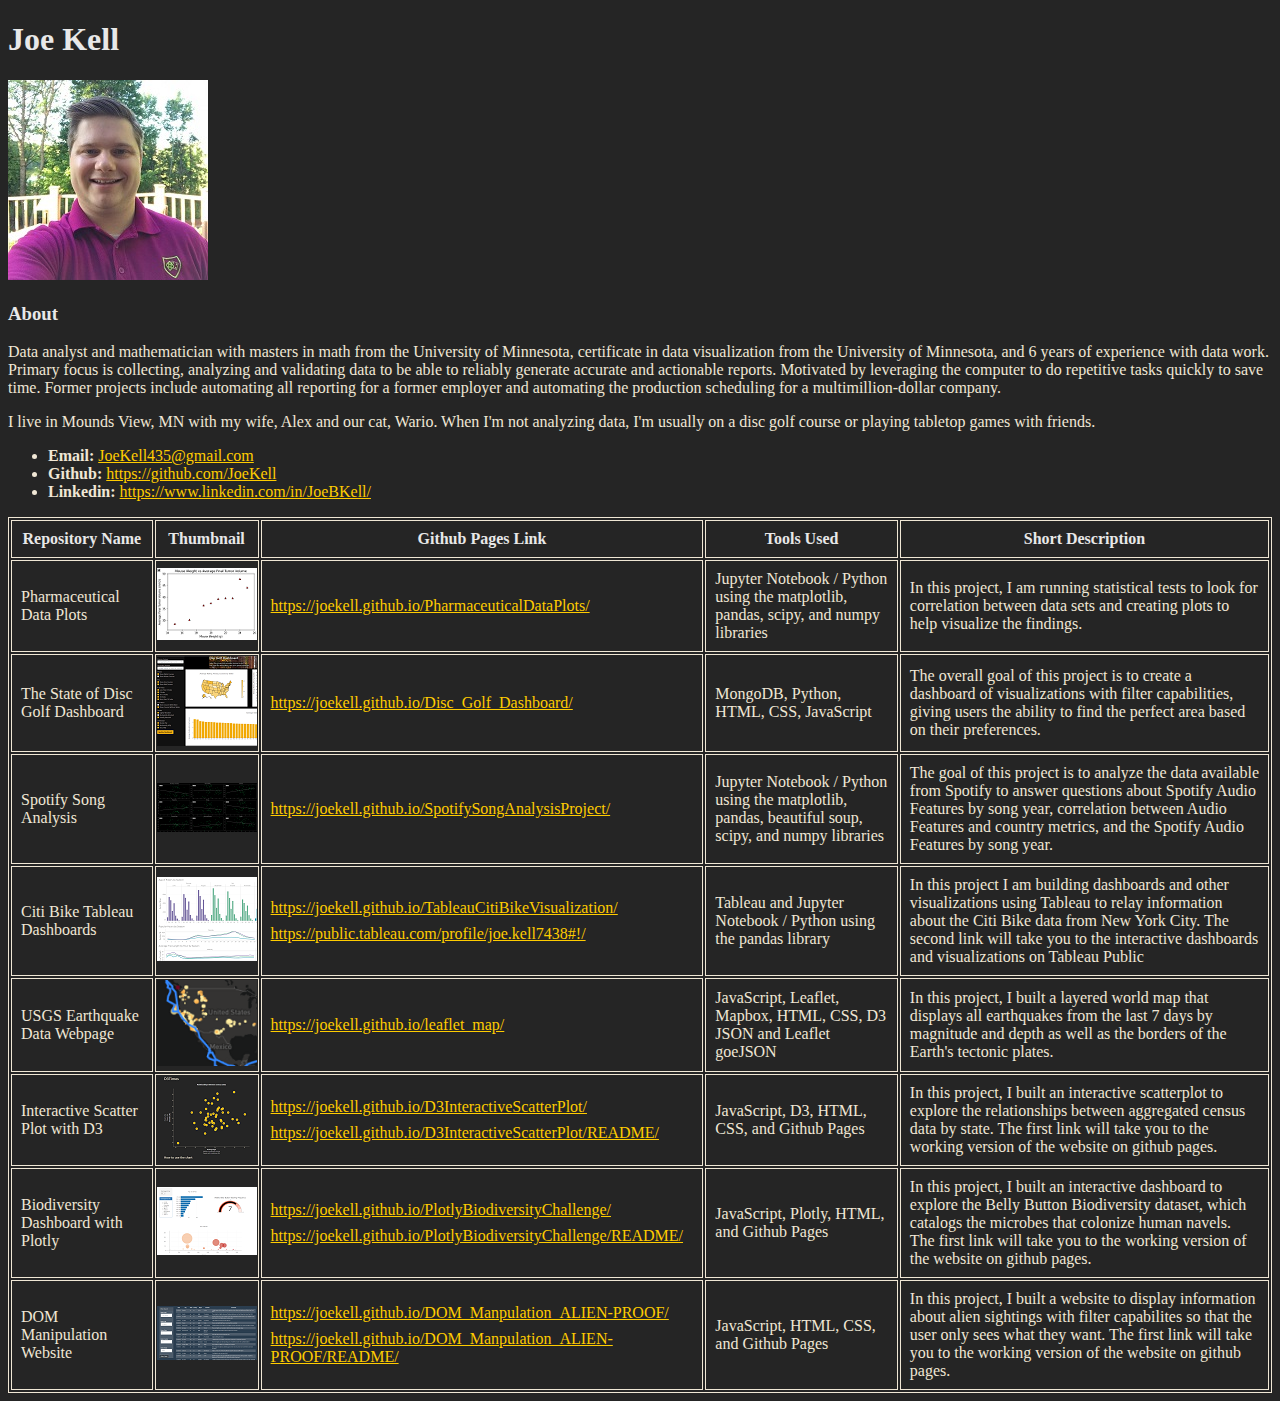
<file: index.html>
<!DOCTYPE html>
<html lang="en-us">
<head>
  <meta charset="UTF-8">
  <title>Joe Kell Bio</title>
  <link rel="stylesheet" href="static/css/style.css">
</head>

<body>

  <h1>Joe Kell</h1>

  <img src="Images/JoeKell Thumbnail.jpg" alt="Image of Joe Kell">

  <h3>About</h3>
  <p>
     Data analyst and mathematician with masters in math from the University of Minnesota, certificate in data visualization from the University of Minnesota, 
    and 6 years of experience with data work. Primary focus is collecting, analyzing and validating data to be able to reliably generate accurate 
    and actionable reports. Motivated by leveraging the computer to do repetitive tasks quickly to save time. 
    Former projects include automating all reporting for a former employer and automating the production scheduling for a multimillion-dollar company.
  </p>
  
  <p>
    I live in Mounds View, MN with my wife, Alex and our cat, Wario. 
    When I'm not analyzing data, I'm usually on a
    disc golf course or playing tabletop games with friends.
  </p>

  <ul>
    <li><strong>Email:</strong> <a href="mailto: JoeKell435@gmail.com">JoeKell435@gmail.com</a></li>
    <li><strong>Github:</strong> <a href="https://github.com/JoeKell" target="_blank">https://github.com/JoeKell</a></li>
    <li><strong>Linkedin:</strong> <a href="https://www.linkedin.com/in/JoeBKell/" target="_blank">https://www.linkedin.com/in/JoeBKell/</a></li>
  </ul>

  <table>
    <thead>
      <tr>
        <th><p>Repository Name</p></th>
        <th><p>Thumbnail</p></th>
        <th><p>Github Pages Link</p></th>
        <th><p>Tools Used</p></th>
        <th><p>Short Description</p></th>
      </tr>
    </thead>
    <tbody>
      <tr>
        <td><p>Pharmaceutical Data Plots</p></td>
        <td><img src="Images/PharmaceuticalThumbnail.PNG" alt="Scatter Plot with Regression Line"></td>
        <td><p><a href="https://joekell.github.io/PharmaceuticalDataPlots/" target="_blank">https://joekell.github.io/PharmaceuticalDataPlots/</a></p></td>
        <td><p>Jupyter Notebook / Python using the matplotlib, pandas, scipy, and numpy libraries</p></td>
        <td><p>In this project, I am running statistical tests to look for correlation between data sets and creating plots to help visualize the findings.</p></td>
      </tr>
      <tr>
        <td><p>The State of Disc Golf Dashboard</p></td>
        <td><img src="Images/DiscGolfThumbnail.PNG" alt="Preview of Dashboard"></td>
        <td><p><a href="https://joekell.github.io/Disc_Golf_Dashboard/" target="_blank">https://joekell.github.io/Disc_Golf_Dashboard/</a></p></td>
        <td><p>MongoDB, Python, HTML, CSS, JavaScript</p></td>
        <td><p>The overall goal of this project is to create a dashboard of visualizations with filter capabilities, giving users the ability to find the perfect area based on their preferences.</p></td>
      </tr>
      <tr>
        <td><p>Spotify Song Analysis</p></td>
        <td><img src="Images/SpotifyThumbnail.PNG" alt="Scatter Plot Grid"></td>
        <td><p><a href="https://joekell.github.io/SpotifySongAnalysisProject/" target="_blank">https://joekell.github.io/SpotifySongAnalysisProject/</a></p></td>
        <td><p>Jupyter Notebook / Python using the matplotlib, pandas, beautiful soup, scipy, and numpy libraries</p></td>
        <td><p>The goal of this project is to analyze the data available from Spotify to answer questions about Spotify Audio Features by song year, correlation between Audio Features and country metrics, and the Spotify Audio Features by song year.</p></td>
      </tr>
      <tr>
        <td><p>Citi Bike Tableau Dashboards</p></td>
        <td><img src="Images/CitiDash.PNG" alt="Dashboard showing seasonal traits of riders"></td>
        <td>
          <p><a href="https://joekell.github.io/TableauCitiBikeVisualization/" target="_blank">https://joekell.github.io/TableauCitiBikeVisualization/</a></p>
          <p><a href="https://public.tableau.com/profile/joe.kell7438#!/vizhome/CitibikeDashboard_16137976314640/SeasonalityDashboard" target="_blank">https://public.tableau.com/profile/joe.kell7438#!/</a></p>
        </td>
        <td><p>Tableau and Jupyter Notebook / Python using the pandas library</p></td>
        <td><p>In this project I am building dashboards and other visualizations using Tableau to relay information about the Citi Bike data from New York City. The second link will take you to the interactive dashboards and visualizations on Tableau Public</p></td>
      </tr>
      <tr>
        <td><p>USGS Earthquake Data Webpage</p></td>
        <td><img src="Images/EarthquakeThumbnail.PNG" alt="Map of the US with earthquakes and tectonic plate borders"></td>
        <td><p><a href="https://joekell.github.io/leaflet_map/" target="_blank">https://joekell.github.io/leaflet_map/</a></p></td>
        <td><p>JavaScript, Leaflet, Mapbox, HTML, CSS, D3 JSON and Leaflet goeJSON</p></td>
        <td><p>In this project, I built a layered world map that displays all earthquakes from the last 7 days by magnitude and depth as well as the borders of the Earth's tectonic plates.</p></td>
      </tr>
      <tr>
        <td><p>Interactive Scatter Plot with D3</p></td>
        <td><img src="Images/InteractiveScatterThumbnail.png" alt="Scatter Plot with state health data"></td>
        <td>
          <p><a href="https://joekell.github.io/D3InteractiveScatterPlot/" target="_blank">https://joekell.github.io/D3InteractiveScatterPlot/</a></p>
          <p><a href="https://joekell.github.io/D3InteractiveScatterPlot/README/" target="_blank">https://joekell.github.io/D3InteractiveScatterPlot/README/</a></p>
        </td>
        <td><p>JavaScript, D3, HTML, CSS, and Github Pages</p></td>
        <td><p>In this project, I built an interactive scatterplot to explore the relationships between aggregated census data by state. The first link will take you to the working version of the website on github pages.</p></td>
      </tr>
      <tr>
        <td><p>Biodiversity Dashboard with Plotly</p></td>
        <td><img src="Images/BellyDashThumbnail.PNG" alt="Dashboard displaying biodiversity data in bellybuttons"></td>
        <td>
          <p><a href="https://joekell.github.io/PlotlyBiodiversityChallenge/" target="_blank">https://joekell.github.io/PlotlyBiodiversityChallenge/</a></p>
          <p><a href="https://joekell.github.io/PlotlyBiodiversityChallenge/README/" target="_blank">https://joekell.github.io/PlotlyBiodiversityChallenge/README/</a></p>
        </td>
        <td><p>JavaScript, Plotly, HTML, and Github Pages</p></td>
        <td><p>In this project, I built an interactive dashboard to explore the Belly Button Biodiversity dataset, which catalogs the microbes that colonize human navels. The first link will take you to the working version of the website on github pages.</p></td>
      </tr>
      <tr>
        <td><p>DOM Manipulation Website</p></td>
        <td><img src="Images/AlienDataThumbnail.png" alt="Website with alien sighting data"></td>
        <td>
          <p><a href="https://joekell.github.io/DOM_Manpulation_ALIEN-PROOF/" target="_blank">https://joekell.github.io/DOM_Manpulation_ALIEN-PROOF/</a></p>
          <p><a href="https://joekell.github.io/DOM_Manpulation_ALIEN-PROOF/README/" target="_blank">https://joekell.github.io/DOM_Manpulation_ALIEN-PROOF/README/</a></p>
        </td>
        <td><p>JavaScript, HTML, CSS, and Github Pages</p></td>
        <td><p>In this project, I built a website to display information about alien sightings with filter capabilites so that the user only sees what they want. The first link will take you to the working version of the website on github pages.</p></td>
      </tr>
    </tbody>
  </table>

</body>

</html>
</file>
<file: static/css/style.css>
body {
    background-color: #252525;
    color: #f0e7d5;
}

h1, h2, h3, h4, h5{
    color: #e8e8e8;
  }

p {
    color: #f0e7d5;
}

a {
    color: #ffcc00;
}

table, th, td {
    border: 1px solid #f0e7d5;
}


td p{
    margin: 8px;
}

th p{
    margin: 8px;
    color: #e8e8e8;
}
</file>
